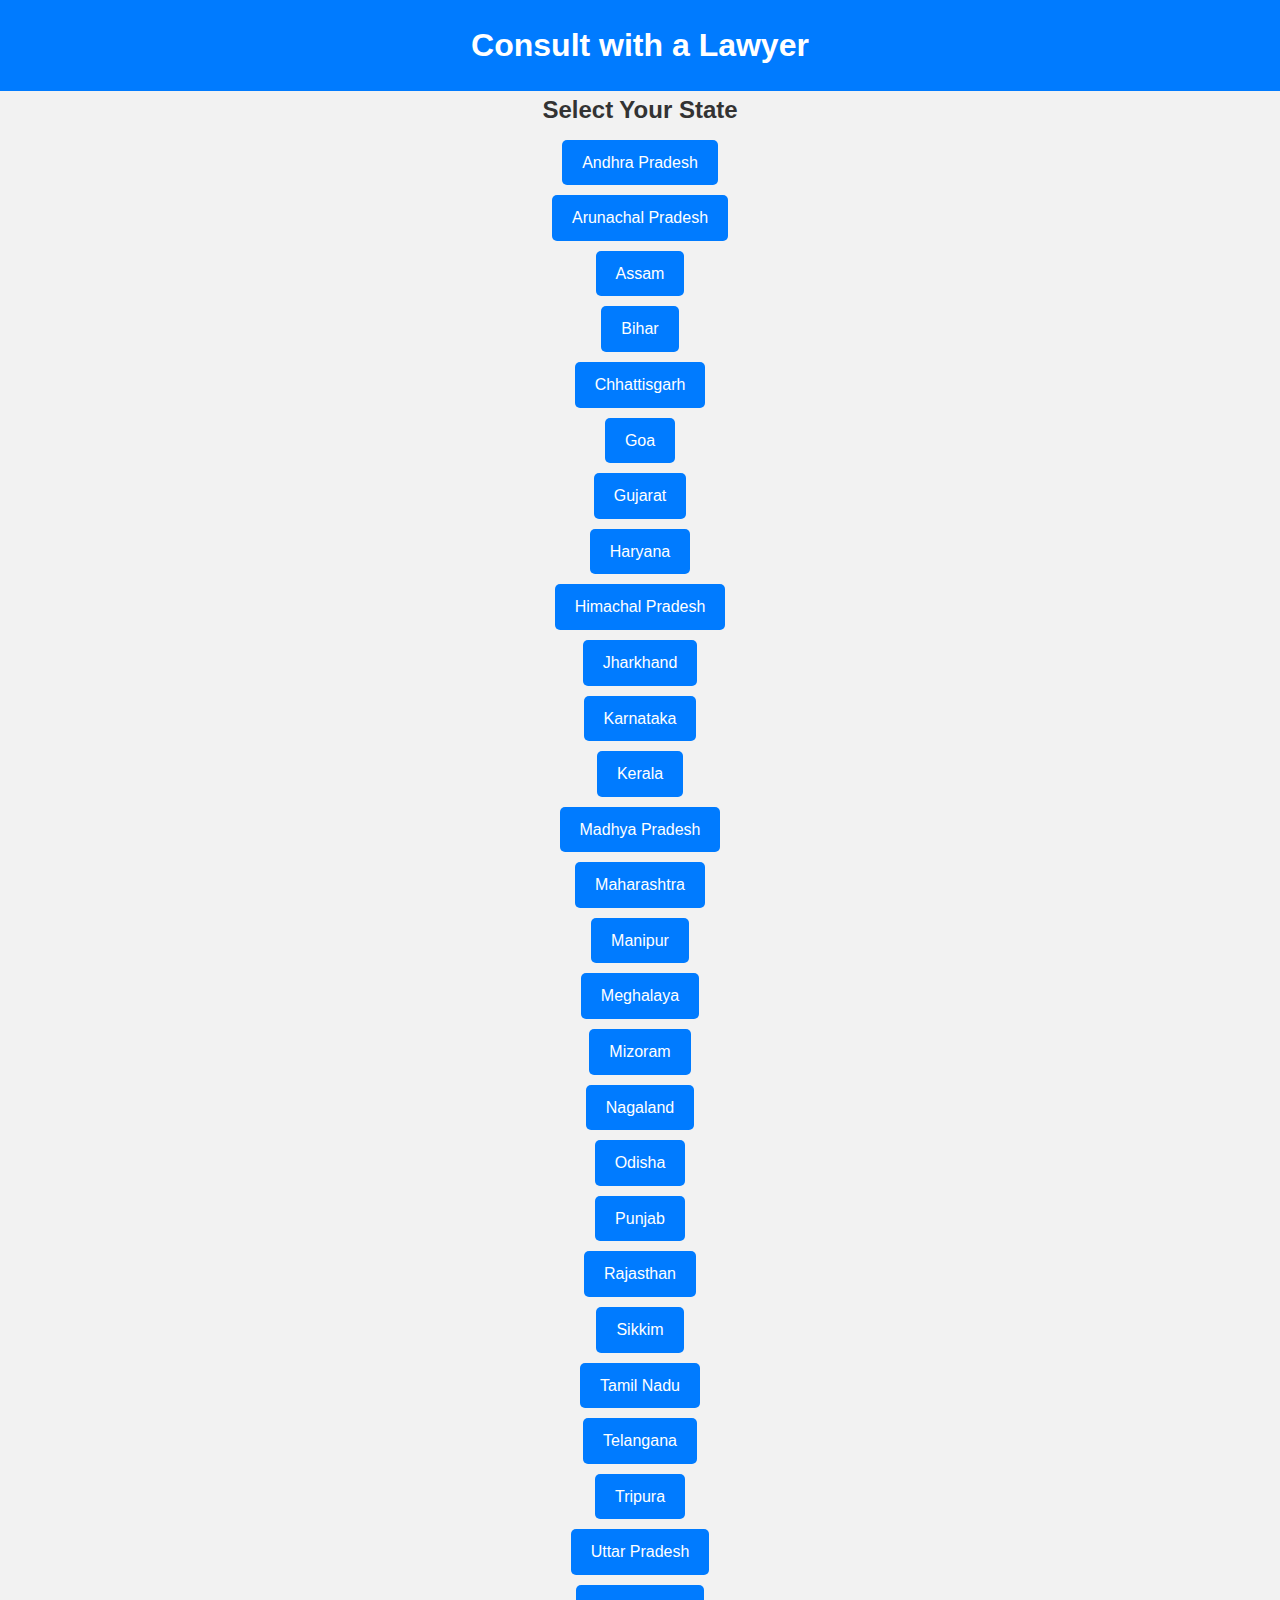
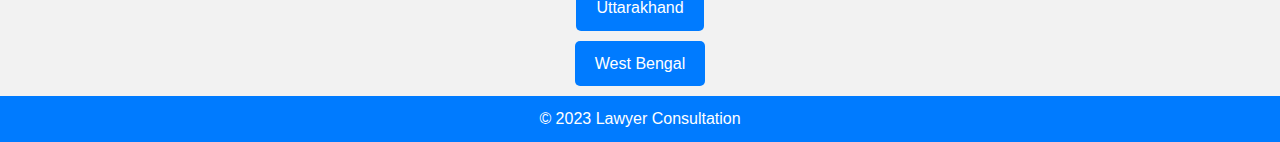
<file: index.html>
<!DOCTYPE html>
<html lang="en">
  <head>
    <meta charset="UTF-8" />
    <meta name="viewport" content="width=device-width, initial-scale=1.0" />
    <title>Lawyer Consultation</title>
    <link rel="stylesheet" href="assets/styles.css" />
  </head>
  <body>
    <header>
      <h1>Consult with a Lawyer</h1>
    </header>
    <section class="state-selection">
      <h2>Select Your State</h2>
      <ul>
        <li><a href="states/andhra_pradesh/index.html">Andhra Pradesh</a></li>
        <li>
          <a href="states/arunachal_pradesh/index.html">Arunachal Pradesh</a>
        </li>
        <!-- Add links to other state pages here -->
        <li><a href="states/assam/index.html">Assam</a></li>
        <li><a href="states/bihar/index.html">Bihar</a></li>
        <li><a href="states/chhattisgarh/index.html">Chhattisgarh</a></li>
        <li><a href="states/goa/index.html">Goa</a></li>
        <li><a href="states/gujarat/index.html">Gujarat</a></li>
        <li><a href="states/haryana/index.html">Haryana</a></li>
        <li>
          <a href="states/himachal_pradesh/index.html">Himachal Pradesh</a>
        </li>
        <li><a href="states/jharkhand/index.html">Jharkhand</a></li>
        <li><a href="states/karnataka/index.html">Karnataka</a></li>
        <li><a href="states/kerala/index.html">Kerala</a></li>
        <li><a href="states/madhya_pradesh/index.html">Madhya Pradesh</a></li>
        <li><a href="states/maharashtra/index.html">Maharashtra</a></li>
        <li><a href="states/manipur/index.html">Manipur</a></li>
        <li><a href="states/meghalaya/index.html">Meghalaya</a></li>
        <li><a href="states/mizoram/index.html">Mizoram</a></li>
        <li><a href="states/nagaland/index.html">Nagaland</a></li>
        <li><a href="states/odisha/index.html">Odisha</a></li>
        <li><a href="states/punjab/index.html">Punjab</a></li>
        <li><a href="states/rajasthan/index.html">Rajasthan</a></li>
        <li><a href="states/sikkim/index.html">Sikkim</a></li>
        <li><a href="states/tamil_nadu/index.html">Tamil Nadu</a></li>
        <li><a href="states/telangana/index.html">Telangana</a></li>
        <li><a href="states/tripura/index.html">Tripura</a></li>
        <li><a href="states/uttar_pradesh/index.html">Uttar Pradesh</a></li>
        <li><a href="states/uttarakhand/index.html">Uttarakhand</a></li>
        <li><a href="states/west_bengal/index.html">West Bengal</a></li>
        <!-- Add links to other states as needed -->
      </ul>
    </section>
    <footer>
      <p>&copy; 2023 Lawyer Consultation</p>
    </footer>
    <script src="assets/script.js"></script>
  </body>
</html>
</file>
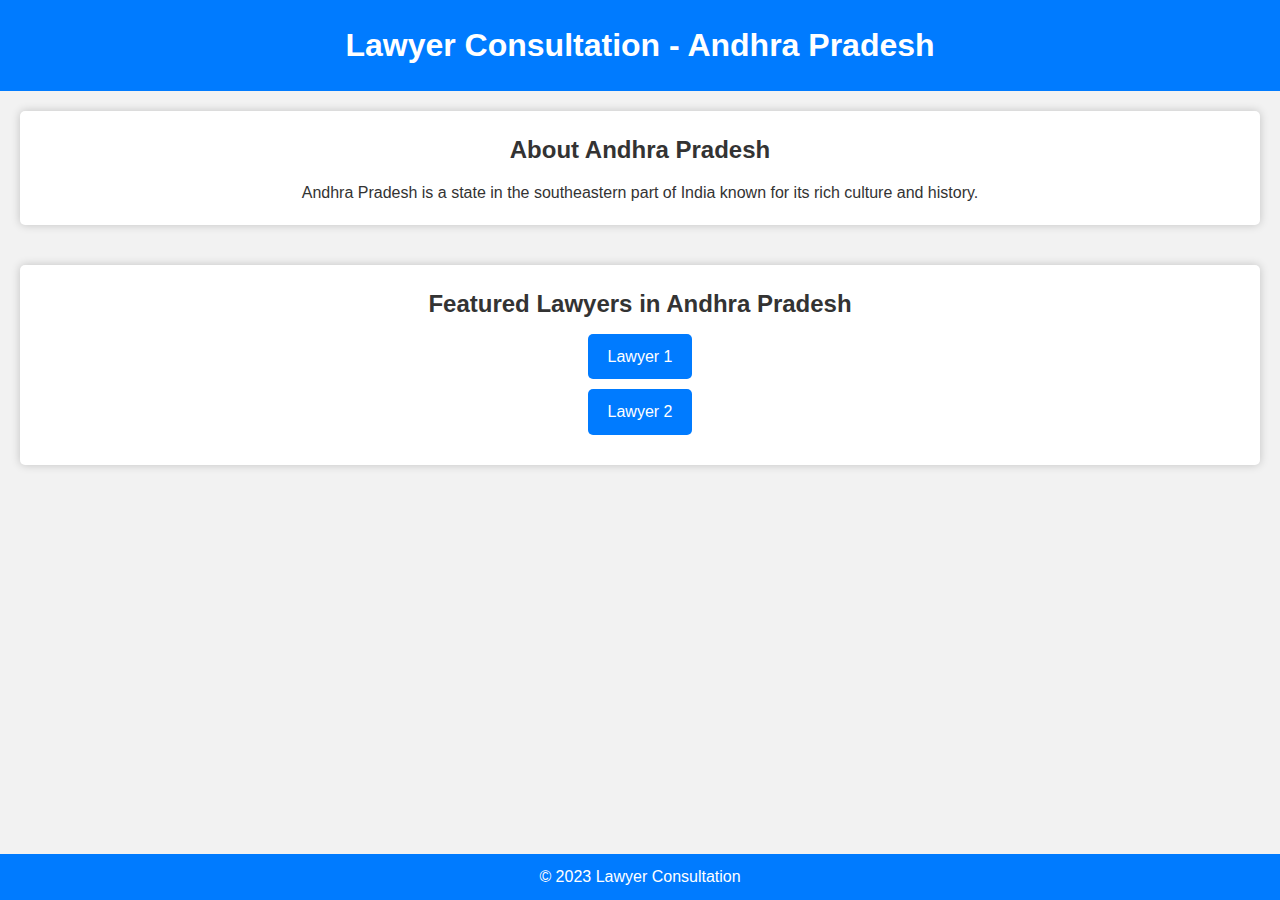
<file: states/andhra_pradesh/index.html>
<!DOCTYPE html>
<html lang="en">
  <head>
    <meta charset="UTF-8" />
    <meta name="viewport" content="width=device-width, initial-scale=1.0" />
    <title>Andhra Pradesh - Lawyer Consultation</title>
    <link rel="stylesheet" href="/assets/styles.css" />
    <!-- Link to the main stylesheet -->
  </head>
  <body>
    <header>
      <h1>Lawyer Consultation - Andhra Pradesh</h1>
    </header>
    <section class="state-info">
      <h2>About Andhra Pradesh</h2>
      <p>
        Andhra Pradesh is a state in the southeastern part of India known for
        its rich culture and history.
      </p>
    </section>
    <section class="lawyers-list">
      <h2>Featured Lawyers in Andhra Pradesh</h2>
      <ul>
        <li>
          <a href="/states/andhra_pradesh/lawyers/lawyer1/lawyer1.html"
            >Lawyer 1</a
          >
        </li>
        <li>
          <a href="/states/andhra_pradesh/lawyers/lawyer2/lawyer1.html"
            >Lawyer 2</a
          >
        </li>
        <!-- Add links to other lawyers in Andhra Pradesh here -->
      </ul>
    </section>
    <footer>
      <p>&copy; 2023 Lawyer Consultation</p>
    </footer>
  </body>
</html>
</file>
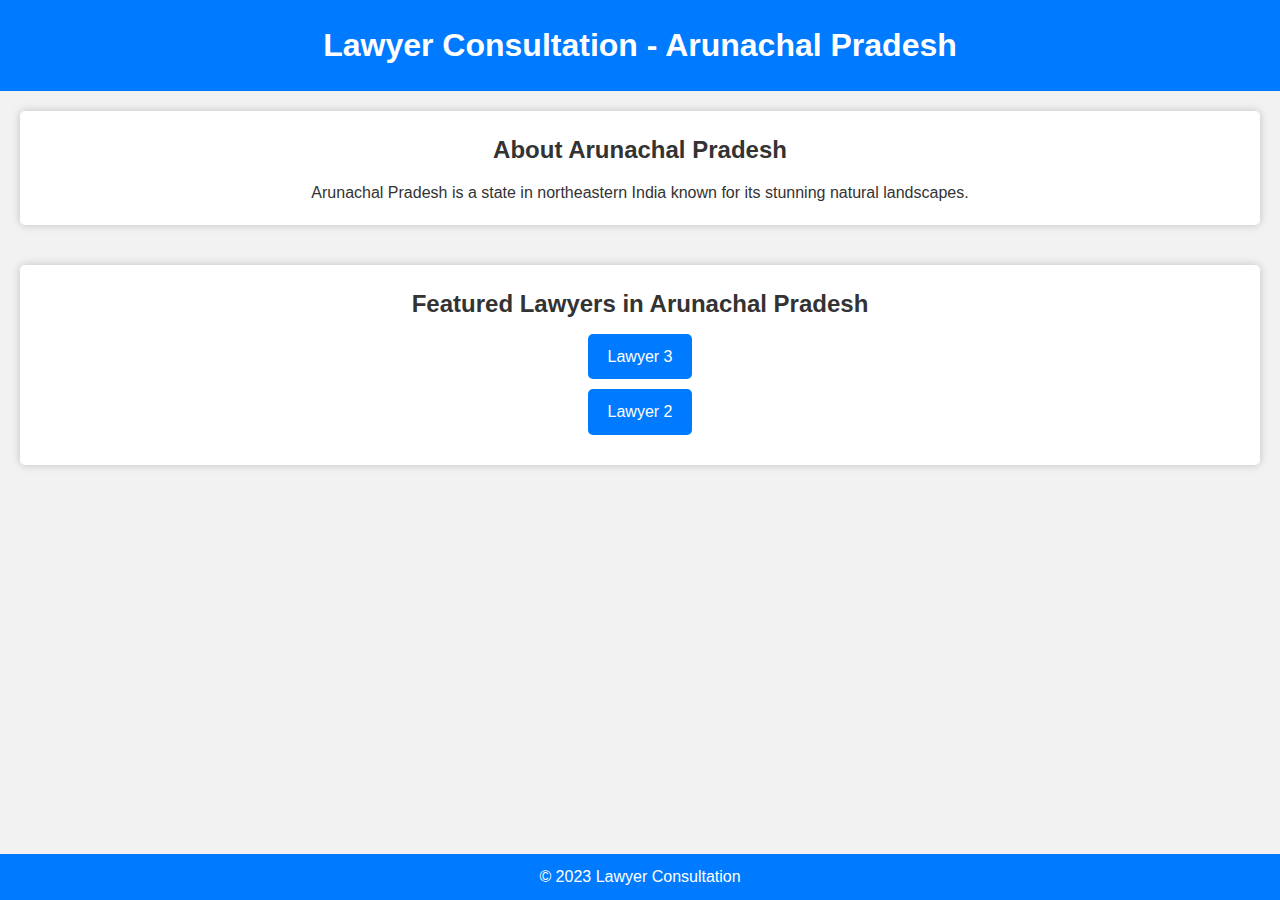
<file: states/arunachal_pradesh/index.html>
<!DOCTYPE html>
<html lang="en">
  <head>
    <meta charset="UTF-8" />
    <meta name="viewport" content="width=device-width, initial-scale=1.0" />
    <title>Arunachal Pradesh - Lawyer Consultation</title>
    <link rel="stylesheet" href="../../assets/styles.css" />
    <!-- Link to the main stylesheet -->
  </head>
  <body>
    <header>
      <h1>Lawyer Consultation - Arunachal Pradesh</h1>
    </header>
    <section class="state-info">
      <h2>About Arunachal Pradesh</h2>
      <p>
        Arunachal Pradesh is a state in northeastern India known for its
        stunning natural landscapes.
      </p>
    </section>
    <section class="lawyers-list">
      <h2>Featured Lawyers in Arunachal Pradesh</h2>
      <ul>
        <li><a href="/states/arunachal_pradesh/lawyers/lawyer1/lawyer1.html">Lawyer 3</a></li>
        <li><a href="/states/arunachal_pradesh/lawyers/lawyer2/lawyer1.html">Lawyer 2</a></li>
        <!-- Add links to other lawyers in Arunachal Pradesh here -->
      </ul>
    </section>
    <footer>
      <p>&copy; 2023 Lawyer Consultation</p>
    </footer>
  </body>
</html>
</file>
<file: assets/styles.css>
/* Reset some default styles */
html,
body,
h1,
h2,
ul,
li,
p,
a {
  margin: 0;
  padding: 0;
}

/* Global styles */
body {
  font-family: "Helvetica Neue", Arial, sans-serif;
  background-color: #f2f2f2;
  color: #333;
  line-height: 1.6;
  margin: 0;
  padding: 0;
  display: flex;
  flex-direction: column;
  min-height: 100vh; /* Ensure the body takes up at least the full viewport height */
}

header {
  background-color: #007bff;
  color: #fff;
  text-align: center;
  padding: 20px 0;
}

h1 {
  font-size: 32px;
  font-weight: bold;
  text-align: center; /* Center-align the h1 text */
}

h2 {
  font-size: 24px;
  font-weight: bold;
  margin-bottom: 10px;
  text-align: center; /* Center-align the h2 text */
}

ul {
  list-style-type: none;
}

li {
  margin-bottom: 10px;
  text-align: center;
}

/* a {
  text-decoration: none;
  color: #007bff;
  transition: color 0.3s ease;
}

a:hover {
  color: #0056b3;
  text-decoration: none;
} */

/* Footer styles */
footer {
  background-color: #007bff;
  color: #fff;
  text-align: center;
  padding: 10px 0;
  margin-top: auto; /* Push the footer to the bottom */
  width: 100%;
}

/* State-specific styles */
.state-info,
.lawyers-list {
  background-color: #fff;
  padding: 20px;
  margin: 20px;
  border-radius: 5px;
  box-shadow: 0 0 10px rgba(0, 0, 0, 0.2);
  text-align: center;
}

/* Button styles */
.button {
  display: inline-block;
  padding: 10px 20px;
  background-color: #007bff;
  color: #fff;
  border: none;
  border-radius: 5px;
  cursor: pointer;
  transition: background-color 0.3s ease;
}

.button:hover {
  background-color: #0056b3;
}

/* Responsive Media Queries */
/* Small screens (e.g., smartphones) */
@media screen and (max-width: 576px) {
  h1 {
    font-size: 24px;
  }

  h2 {
    font-size: 20px;
  }

  .state-info,
  .lawyers-list {
    margin: 10px;
  }
}

/* Medium screens (e.g., tablets) */
@media screen and (min-width: 577px) and (max-width: 992px) {
  h1 {
    font-size: 28px;
  }

  h2 {
    font-size: 22px;
  }

  .state-info,
  .lawyers-list {
    margin: 15px;
  }
}

/* Large screens (e.g., desktops) */
@media screen and (min-width: 993px) {
  h1 {
    font-size: 32px;
  }

  h2 {
    font-size: 24px;
  }

  .state-info,
  .lawyers-list {
    margin: 20px;
  }
}

/* Styles for Lawyer Profiles */
.lawyer-info {
  background-color: #fff;
  text-align: center;
  padding: 20px;
  margin: 20px;
  border-radius: 5px;
  box-shadow: 0 0 10px rgba(0, 0, 0, 0.2);
}

.book-video-call {
  background-color: #fff;
  padding: 20px;
  margin: 20px;
  border-radius: 5px;
  box-shadow: 0 0 10px rgba(0, 0, 0, 0.2);
  text-align: center;
}
a {
  display: inline-block;

  padding: 10px 20px;
  background-color: #007bff;
  color: #fff;
  text-decoration: none;
  border-radius: 5px;
  cursor: pointer;
  transition: background-color 0.3s ease;
}

a:hover {
  background-color: #0056b3;
}

.video-call-info {
  background-color: #fff;
  padding: 20px;
  margin: 20px;
  border-radius: 5px;
  box-shadow: 0 0 10px rgba(0, 0, 0, 0.2);
  text-align: center;
}

.booking-form {
  background-color: #fff;
  padding: 30px;
  margin: 20px;
  border-radius: 5px;
  box-shadow: 0 0 10px rgba(0, 0, 0, 0.2);
}

/* Form styles */
.form-group {
  margin-bottom: 20px;
}

label {
  font-weight: bold;
}

input[type="text"],
input[type="email"],
input[type="date"],
input[type="time"],
textarea {
  width: 100%;
  padding: 10px;
  border: 1px solid #ccc;
  border-radius: 5px;
  font-size: 16px;
  margin-top: 5px;
}

textarea {
  resize: vertical;
}

button.btn-primary {
  display: inline-block;
  padding: 10px 20px;
  background-color: #007bff;
  color: #fff;
  border: none;
  border-radius: 5px;
  cursor: pointer;
  transition: background-color 0.3s ease;
}

button.btn-primary:hover {
  background-color: #0056b3;
}

footer {
  background-color: #007bff;
  color: #fff;
  text-align: center;
  padding: 10px 0;
}
</file>
